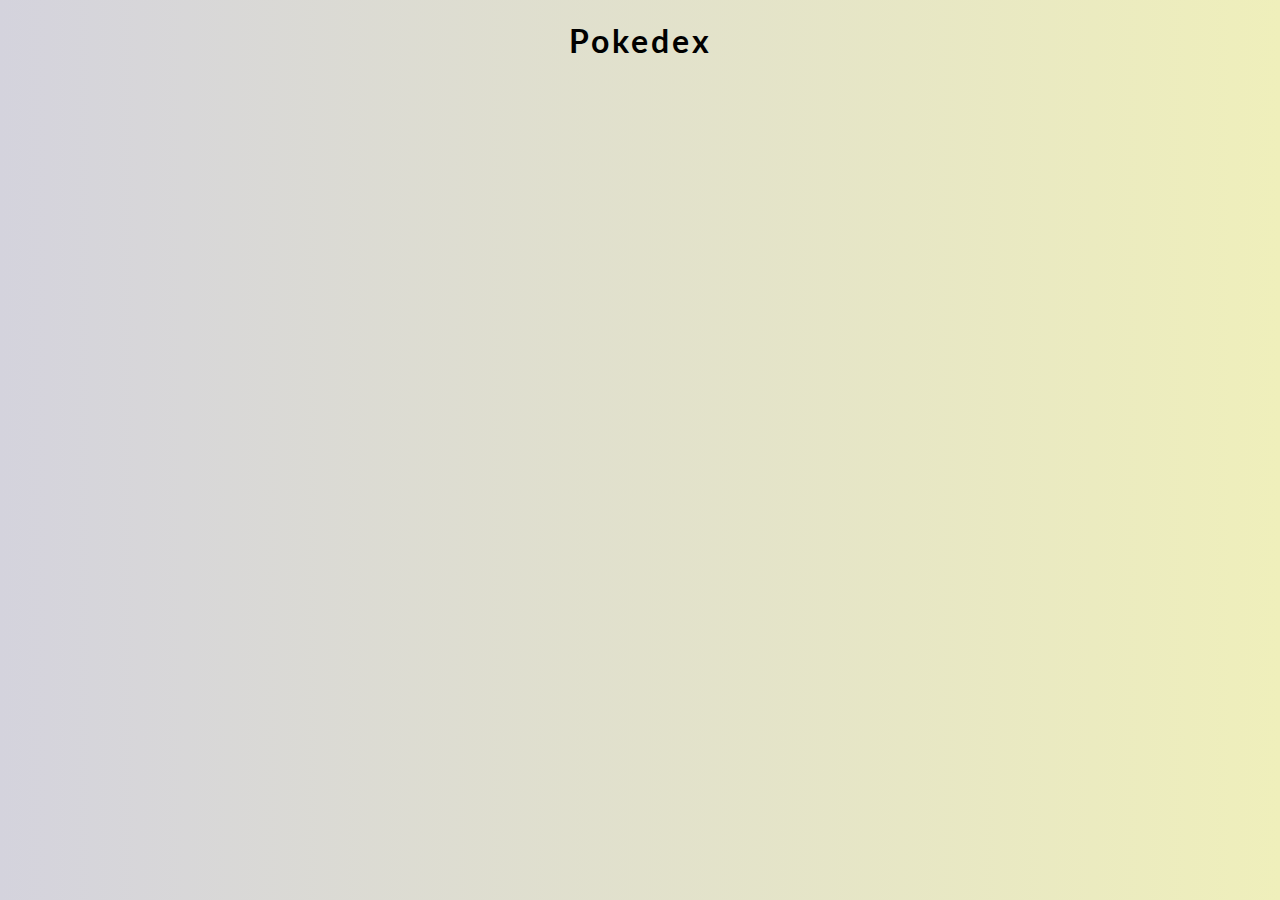
<file: index.html>
<!DOCTYPE html>
<html lang="en">
  <head>
    <meta charset="UTF-8" />
    <meta name="viewport" content="width=device-width, initial-scale=1.0" />
    <link rel="stylesheet" href="style.css" />
    <title>Pokedex</title>
  </head>
  <body>
    <h1>Pokedex</h1>
    <div class="poke-container" id="poke-container"></div>

    <!-- Design inspired by this Dribbble shot: https://dribbble.com/shots/5611109--Pokemon -->
    <script src="script.js"></script>
  </body>
</html>
</file>
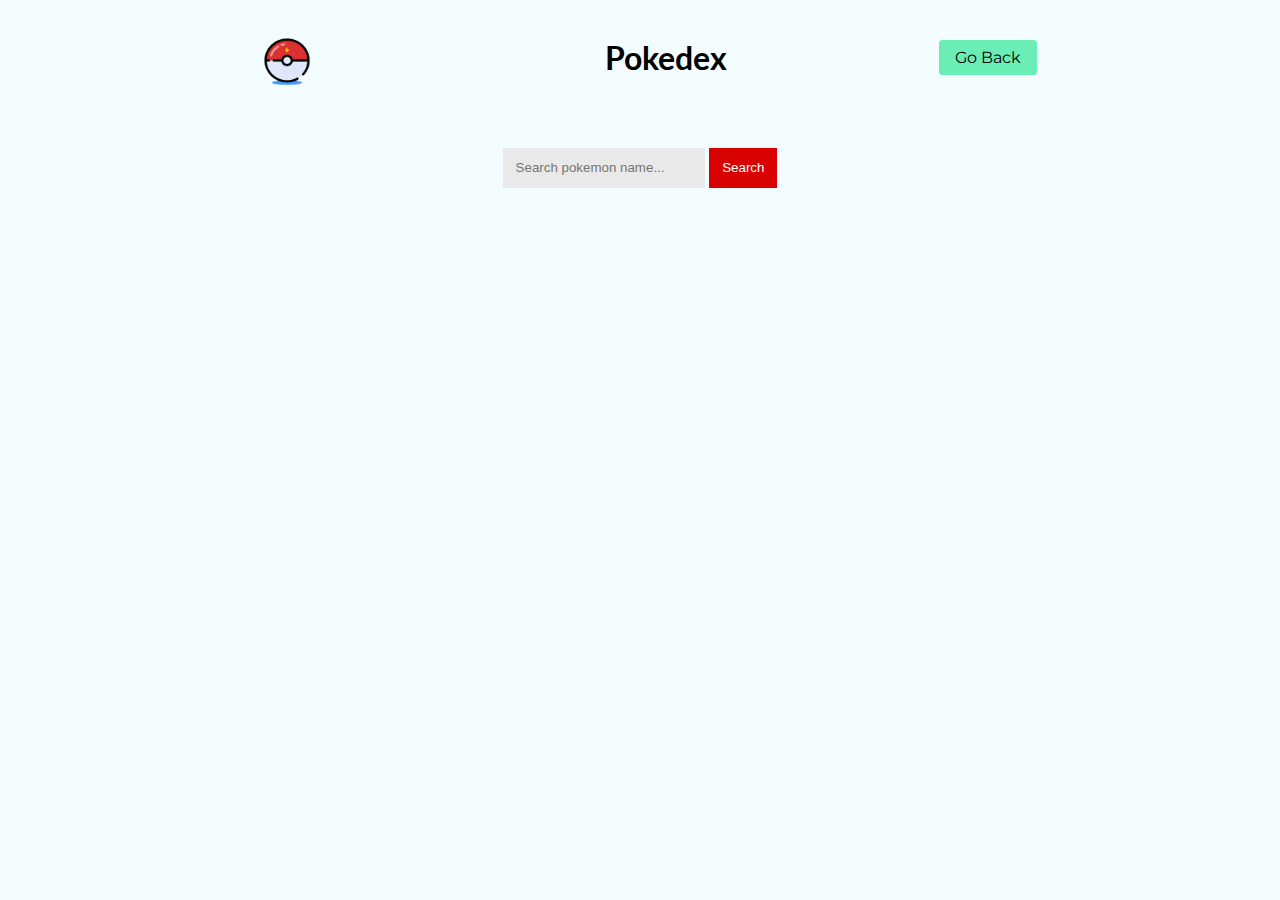
<file: searchPokemon.html>
<!DOCTYPE html>
<html lang="en">
  <head>
    <meta charset="UTF-8" />
    <meta http-equiv="X-UA-Compatible" content="IE=edge" />
    <meta name="viewport" content="width=device-width, initial-scale=1.0" />
    <link rel="stylesheet" href="searchPokemon.css" />
    <link rel="shortcut icon" href="favicon.png" type="image/x-icon" />
    <title>Search Pokemon</title>
  </head>

  <body>
    <nav>
      <ul class="nav-list">
        <li class="nav-item">
          <img src="pokeball.gif" alt="logo" class="logo" />
        </li>
        <h1>Pokedex</h1>
        <li class="nav-item">
          <button class="btn-primary" onclick="location.href='/#'" type="button">Go Back</button>
        </li>
      </ul>
    </nav>
    <main>
      <header>
        <form id="form">
          <input type="search" class="search" placeholder="Search pokemon name..." autocomplete="off" id="searchInput" />
          <input type="submit" class="btn" value="Search" id="searchBtn" />
        </form>
      </header>
      <section>
        <article class="card">
          <div id="pokemon-img"></div>
          <div class="content">
            <h2 id="pokemon-name"></h2>
            <span class="type" id="pokemon-type"></span>
            <p id="weight"></p>
            <p id="height"></p>
          </div>
        </article>
      </section>
    </main>
    <script src="searchPokemon.js"></script>
  </body>
</html>
</file>
<file: style.css>
@import url('https://fonts.googleapis.com/css?family=Lato:300,400&display=swap');

* {
  box-sizing: border-box;
}

body {
  background: #efefbb;
  background: linear-gradient(to right, #d4d3dd, #efefbb);
  font-family: 'Lato', sans-serif;
  display: flex;
  flex-direction: column;
  align-items: center;
  justify-content: center;
  margin: 0;
}

h1 {
  letter-spacing: 3px;
}

.poke-container {
  display: flex;
  flex-wrap: wrap;
  align-items: space-between;
  justify-content: center;
  margin: 0 auto;
  max-width: 1200px;
}

.pokemon {
  background-color: #eee;
  border-radius: 10px;
  box-shadow: 0 3px 15px rgba(100, 100, 100, 0.5);
  margin: 10px;
  padding: 20px;
  text-align: center;
}

.pokemon .img-container {
  background-color: rgba(255, 255, 255, 0.6);
  border-radius: 50%;
  width: 120px;
  height: 120px;
  text-align: center;
}

.pokemon .img-container img {
  max-width: 90%;
  margin-top: 20px;
}

.pokemon .info {
  margin-top: 20px;
}

.pokemon .info .number {
  background-color: rgba(0, 0, 0, 0.1);
  padding: 5px 10px;
  border-radius: 10px;
  font-size: 0.8em;
}

.pokemon .info .name {
  margin: 15px 0 7px;
  letter-spacing: 1px;
}
</file>
<file: searchPokemon.css>
@import url("https://fonts.googleapis.com/css2?family=Lato:wght@300;400&family=Montserrat&display=swap");

* {
  padding: 0;
  margin: 0;
  box-sizing: border-box;
}

body {
  font-family: "Lato", sans-serif;
  background-color: #f3fcff;
  display: flex;
  flex-direction: column;
  margin: 0;
}

nav {
  position: sticky;
  top: 0;
  background-color: #f3fcff;
}

.nav-list {
  display: flex;
  justify-content: space-evenly;
  align-items: center;
}

.nav-item {
  list-style: none;
  margin-right: 2rem;
}

.btn-primary {
  font-family: Montserrat, sans-serif;
  font-size: 1rem;
  background: #6aeeb5;
  border: none;
  outline: none;
  border-radius: 0.2rem;
  padding: 0.5rem 1rem;
  cursor: pointer;
  transition: all 200ms ease-in;
}

.logo {
  cursor: pointer;
  width: 150px;
}

header {
  text-align: center;
  padding: 2rem;
}

header h1 {
  padding-bottom: 1rem;
}

.search {
  border: 0;
  padding: 0.8rem;
  background-color: rgb(233, 233, 233);
}

.btn {
  padding: 0.8rem;
  cursor: pointer;
  background-color: rgb(216, 0, 0);
  color: #fff;
  border: 0;
}

.btn:hover {
  background-color: rgb(177, 0, 0);
}

.card {
  width: 250px;
  margin: 0 auto;
  padding: 25px;
  text-align: center;
  border-radius: 10px;
  box-shadow: 2px 4px 17px 1px rgba(189, 189, 189, 0.75);
  -webkit-box-shadow: 2px 4px 17px 1px rgba(189, 189, 189, 0.75);
  -moz-box-shadow: 2px 4px 17px 1px rgba(189, 189, 189, 0.75);
  display: none;
}

.content h2 {
  padding-bottom: 10px;
}

.content span {
  padding-bottom: 5px;
}

#pokemon-name,
.type {
  text-transform: capitalize;
}

#weight {
  padding-top: 10px;
}

.pokemon {
  background-color: rgba(255, 255, 255, 0.6);
  border-radius: 50%;
  padding: 20px;
  width: 120px;
  height: 120px;
  text-align: center;
  margin-bottom: 15px;
  border: 3px solid black;
}
</file>
